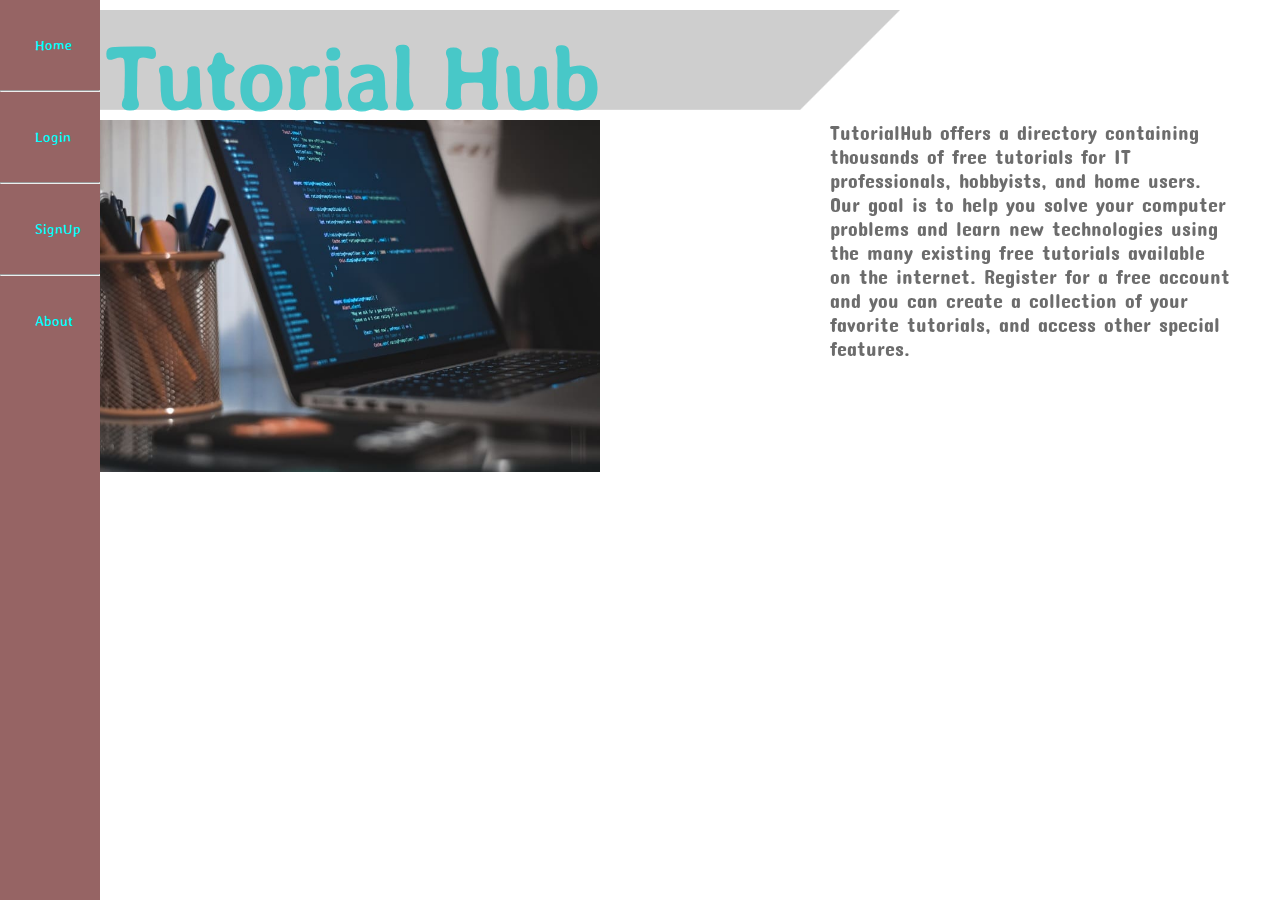
<file: index.html>
<!DOCTYPE html>
<html>
    <head>
        <title>
            learning javascript
        </title>
        <link href="https://fonts.googleapis.com/css?family=Stylish&display=swap" rel="stylesheet">
		<link href="https://fonts.googleapis.com/css?family=Barriecito|Concert+One&display=swap" rel="stylesheet">
        <style>
            
           *{
               margin:0;
               padding:0;
           }
        .header{
           width:100px;
           height:100%;
            background-color:rgb(150,100,100);
            position:fixed;
            top:0;
            left:0;
            
        }
        .header ul nav li a{
            color:cyan;
            font-family:'stylish',sans-serif;
            display:block;
            padding:10px;
            margin:25px;
            text-align:center;
            text-decoration:none;
        }
        a:hover{
            background-color: antiquewhite;
        }
        #title {
            position: fixed;
            left:100px;
            top:10px;
            width:900px;
            height:100px;
            background-image:url(images/heading.jpg);
           background-size: cover;
           background-repeat: repeat-y;
        }
         h1{
             padding:5px 5px;
            font-family:'stylish',sans-serif;
            font-size:100px;
        color:rgba(20, 197, 197, 0.726);
        }
        #image{
            position:relative;
            top:120px;
            left:100px;
            width:200px;
            height:200px;
        }
        #text{
            position:absolute;
            right:50px;
            top:120px;
            font-family: 'Concert One', cursive;
            font-size: 20px;
            width:400px;
            height:200px;
            color:rgba(0, 0, 0, 0.575);
        }
        
        #login{
            widows: 3;
            height:300px;
            position:absolute;
            top:100px;
            left:400px;
            background-color:rgba(0,0,0,0.5);
            display: none;
border-width:10px;
        }
        #signup{
            widows: 3;
            height:350px;
            position:absolute;
            top:100px;
            left:400px;
            background-color:rgba(0,0,0,0.5);
            display: none;
border-width:10px;
        }
        
    
        input{
            
           display:block;
            margin:10px ;
            padding:10px;
            border-block-end-style: solid;
            border-color:black;
           
            border-radius: 30px;
            font-size:16px;
        }
        .button{
            background-color:turquoise;
            border:none;
            font-size:16px;
        }
        </style>
    </head>
    
    <body>
       
<div class="header">
    <ul>
        <nav>
            <li><a href=#>Home</a></li>
            <hr>
            <li><a href=# onclick="func()">Login</a></li>
            <hr>
            <li><a href=# onclick="func2()">SignUp </a></li>
            <hr>
            <li><a href=#>About</a></li>
        </nav>
    </ul>
</div>
<div id="title">
    <h1>Tutorial Hub</h1>
</div>
<div id="image">
    <img src="images/img.jpg" width="500px"/>
</div>
<div id="text">
    <p>
        TutorialHub offers a directory containing thousands of free tutorials for IT professionals, hobbyists, and home users. Our goal is to help you solve your computer problems and learn new technologies using the many existing free tutorials available on the internet. 

Register for a free account and you can create a collection of your favorite tutorials, and access other special features.
    </p>
        
</div>

<div id="login"  >

    <a href="index.html" style="color:red;  text-decoration: none; position:absolute;right:0px  " > X </a> <br><hr>
 <br>
 <form name="myform" action="home.html" onsubmit="return validateform()" method="GET" >
    
 
            
    <input type="text"  name="username" placeholder="username"/>
   <p id="alert1" style="color:red;  font-size: 8px; position:absolute; "> </p><br>
    <input type="password" name="password" placeholder="password"/>
    <p id="alert2" style="color:red;font-size: 8px; position:absolute; "> </p><br><br><br>
    <input type="submit" value="submit"  class="button" style="position: absolute; left:70px;" />
 </form>
</div> 

<div id="signup">

    <form name="form2" action="home.html" onsubmit="return (signupValidate())" method="GET">
        <a href="index.html" style="color:red;  text-decoration: none; position:absolute;right:0px " > X </a> <br><hr>
    

        <p style="font-family: 'Concert One', cursive; color:white">username:</p><input type="text" name="username" placeholder="username">
        <label id="usernamealert" style="font-size: 8px; color: red;"></label>
        <p style="font-family: 'Concert One', cursive; color:white">password:</p><input type="password" name="password1" placeholder="password">
        <label id="passalert1" style="font-size: 8px; color: red;"></label>
        <p style="font-family: 'Concert One', cursive; color:white">re-enter password:</p><input type="password" name="password2" placeholder=" re-enter password">
        <label id="passalert2" style="font-size: 8px; color: red;"></label>
        <input type="submit" value="signup" class="button" style="position: absolute; left:70px;">
    </form>
</div>



<script src="./js/script.js" type="text/javascript"></script>

    </body>

</html>
</file>
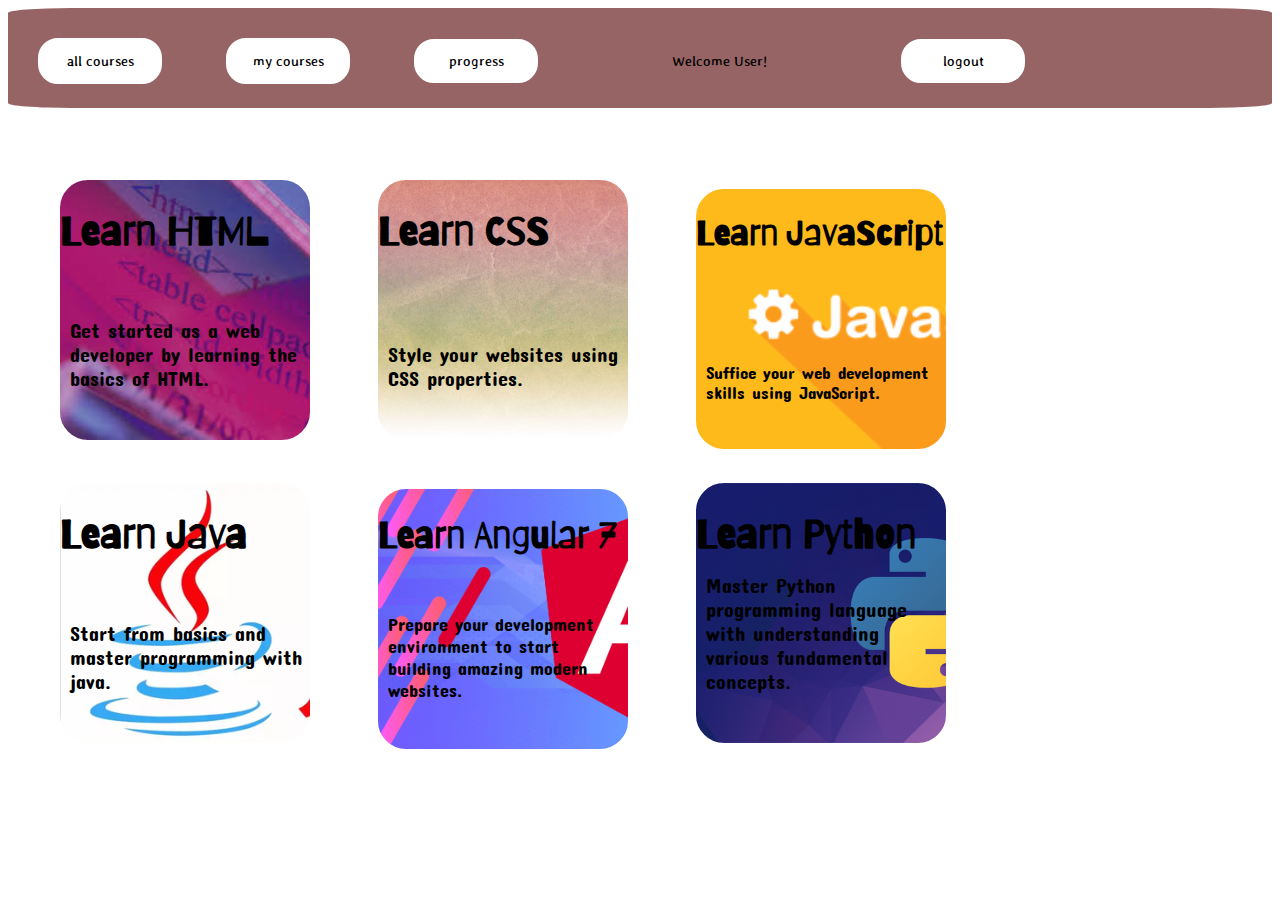
<file: home.html>
<!DOCTYPE html>
<html>
	<head>
		<title>
			tutorial hub
		</title>
		<link href="./style.css" type="text/css" rel="stylesheet">
		<link href="https://fonts.googleapis.com/css?family=Stylish&display=swap" rel="stylesheet">
		<link href="https://fonts.googleapis.com/css?family=Barriecito|Concert+One&display=swap" rel="stylesheet">
	<body >
	  <header>
	  	<nav>
	  		<span> 
				  
				<div class="dropdown">
					<button onclick="myFunction()" class="dropbtn">all courses</button>
					<div id="myDropdown" class="dropdown-content">
						<a href="">Html</a>
						<a href="">CSS</a>
						<a href="">JavaScript</a>
						<a href=""onclick="scrolldown()">Java</a>
						<a href=""onclick="scrolldown()">Angular</a>
						<a href=""onclick="scrolldown()">Python</a>
					</p>
					</div>
				  </div>  

			
			</span>
			
	  		<span>
				  <div>
				<button  onclick="error()" value="my courses"class="dropbtn" >my courses</button>
</div>
		   </span>
			<span>progress</span>
			<label  style="font-family: 'Stylish', sans-serif;padding:0px 100px;border:none">Welcome User! </label>
			<span><div><a href="index.html" style="text-decoration: none;color: black;">logout</a></div></span>
		  </nav>
		  
	  </header>	
	  
	  <div class="main">
		  <div id="1" >
	  	<a href="https://www.w3schools.com/html/" id="html" class="ele">
	  		<h1>Learn HTML</h1>
	  		<p>Get started as a web developer by learning the basics of HTML.</p>
		  
		  </a >
	  	<a href=" https://www.w3schools.com/css/"id="CSS" class="ele">
	  		
	  		<h1>Learn CSS</h1>
	  		<p>Style your websites using CSS properties.</p>
		  </a>
	  	<a href="https://www.w3schools.com/js/" id="javascript" class="ele">
	  		<h1>Learn JavaScript</h1>
	  		<p>Suffice your web development skills using JavaScript.</p>
		  </a>
		</div>
		<div  id="2">
	  	<a href="https://www.w3schools.com/java/" id="java" class="ele">
	  		<h1>Learn Java</h1>
	  		<p>Start from basics and master programming with java.</p>
		  </a>
	  	<a href="https://www.w3schools.com/angular/" id="angular" class="ele">
	  		<h1> Learn Angular 7</h1>
	  		<p>Prepare your development environment to start building amazing modern websites. </p>
		  </a>
        <a href="https://www.w3schools.com/python/" id="python" class="ele">
        	<h1>Learn Python</h1>
        	<p>Master Python programming language with understanding various fundamental concepts.</p>
		</a> 
	</div>  
	  </div>
	  <div id="nocourses">
		<a href="" style="color:black;  text-decoration: none; position:absolute;right:0px  " > X </a> <br><hr>
		  <label >You have not selected any courses yet!</label>
	  </div>
	  <script src="./home_script.js" type="text/javascript"></script>
	</body>

</html>
</file>
<file: style.css>
header{
	background-color:rgb(150,100,100);
	min-width: 1200px;
	
	height:100px;
	border-radius:5%;
}
.dropbtn{
border:none;
font-family: 'Stylish', sans-serif;
background-color:white;
font-size: 16px;
}
.dropbtn:hover{
	background-color:rgb(150,100,100);
border-color:rgb(150,100,100);
}
.dropdown-content {
	display: none;
	position: absolute;
	background-color:rgb(150,100,100);
	min-width: 160px;
	overflow: auto;
	box-shadow: 0px 8px 16px 0px rgba(0,0,0,0.2);
	z-index: 1;
  }
  .dropdown-content a {
	color: black;
	padding: 12px 16px;
	text-decoration: none;
	display: block;
  }
  .show {display: block;}
  a{
	  text-decoration:none;
  }
  
span {
	display:inline-block;
	width:100px;
	padding:10px;
	top:0;
	left:100px;
	margin:30px;
	text-align:center;
	border:2px solid white;
	background-color:white;
	font-family: 'Stylish', sans-serif;
	border-radius:20px;
	outline-color:rgb(150,100,100);
}
span:hover{
background-color:rgb(150,100,100);
border-color:rgb(150,100,100);
}
#nocourses{
	
	height:100px;
	width:200px;
	position:absolute;
	top:100px;
	left:400px;
	background-color:rgba(219, 199, 173, 0.5);
	display: none;
border-radius:10px;
font-family: 'Stylish', sans-serif;
}
.main{
	
	margin-top:20px;
	
	
}
#1{
	position:relative;
	height:280px;
width:100%;
top:20px;
left:20px;
}
#2{
	position:relative;
	height:280px;
	width:100%;
	top:300px;
	left:20px;
}
.ele{
	display:inline-block;
	width:250px;
	height:260px;
	text-decoration: none;
	border-radius:30px;
	border:2px solid rgb(150,100,100);
	position: relative;
	top:20px;
	left:20px;
	margin-left:30px;
	margin-right:30px;
	margin-top:30px;
}



#html{
	background-image:url(./images/html.jpg) ;
	text-decoration: none;
     font-size: 20px;
     background-size: cover;
     border-color: white;
     background-blend-mode: screen;
}
 h1{
	top:0;
	font-family: 'Barriecito', cursive;
	text-decoration: none;
}
#CSS{
background-image:url(./images/css1.jpg);

     font-size: 20px;
     background-size: cover;
     border-color: white;
}

#java{
	background-image:url(./images/java.jpg);

     font-size: 20px;
     background-size: cover;
     border-color: white;
     background-blend-mode: screen;
}
#javascript{
	background-image: url(./images/javascript.jpg);

     font-size: 17px;
     background-size: cover;
     border-color: white;
     background-blend-mode: screen;
}
#angular{
	background-image: url(./images/angular7.jpg);

     font-size: 18px;
     background-size: cover;
     border-color: white;
     background-blend-mode: screen;
}
#python{
	background-image: url(./images/python.jpg);

     font-size: 20px;
     background-size: cover;
     border-color: white;
     background-blend-mode: screen;
}
a, a:visited, a:hover, a:active {
	color: inherit;
  }
p{
font-family: 'Concert One', cursive;
position:absolute;
bottom:30px;
left:10px;
text-decoration: none;
}
</file>
